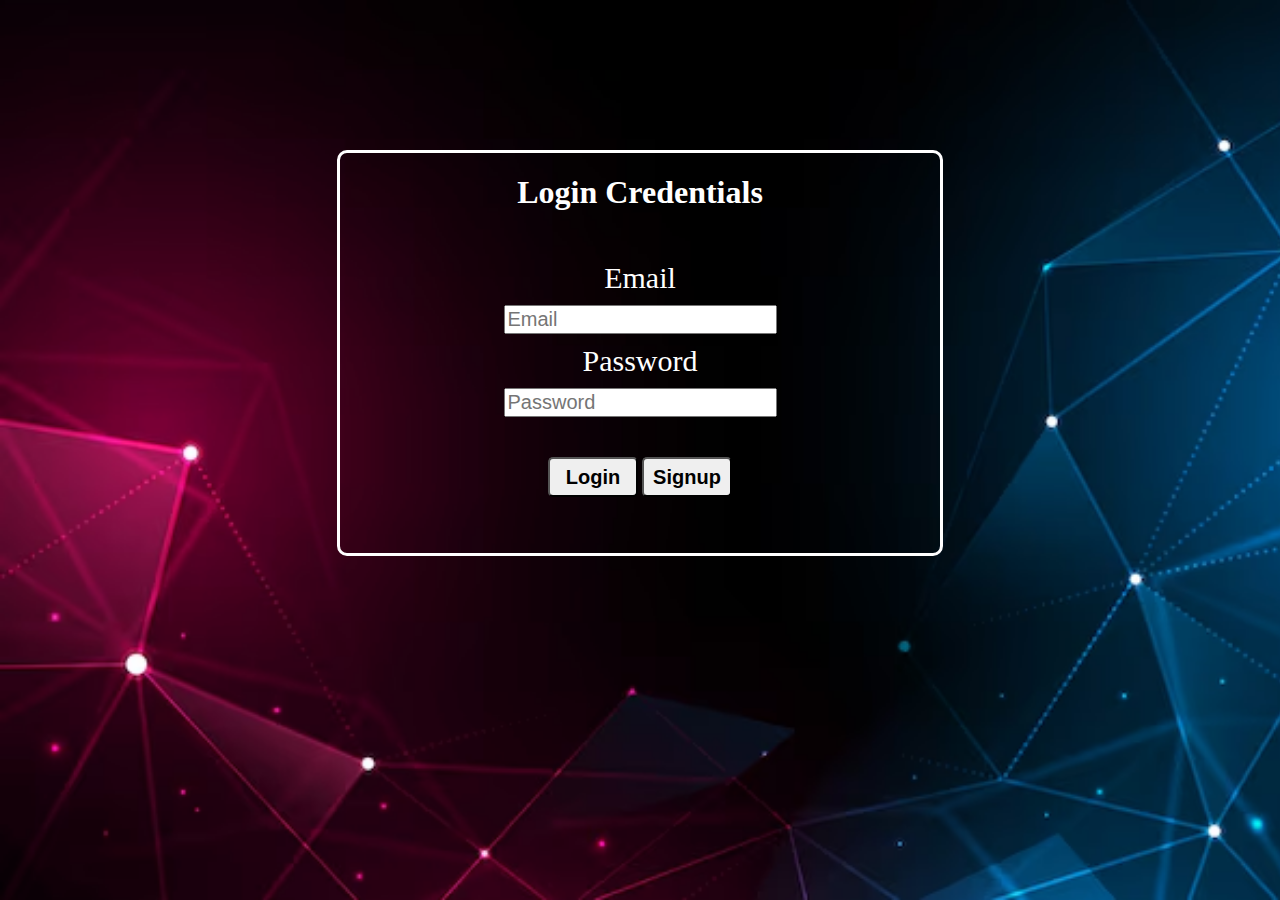
<file: index.html>
<!DOCTYPE html>
<html lang="en">
<head>
    <meta charset="UTF-8">
    <meta name="viewport" content="width=device-width, initial-scale=1.0">
    <title>Login Authentication</title>
    <script src="javascript.js"></script>
    <link rel="stylesheet" href="style.css">
</head>
<body>
    <div id="login">
        <h1 id="heading">Login Credentials</h1>
        <div id="box">
       
            <div id="box1">
               <div class="email-pass"> <label class="text"  for="email">Email </label></div>
               <div id="box-input">  <input type="email" class="email-pass" placeholder="Email" id="email"></div>
            </div>
            
            <div id="box2">
               <div class="email-pass"><label  class="text" for="pass">Password </label></div> 
              <div> <input placeholder="Password" type="password" id="pass" class="email-pass"></div> 
            </div>
            <div>
            <button id="butt1" onclick="logindeatils()">Login</button>
            <button id="butt2" onclick="signup()">Signup</button>
        </div>
            
        </div>
       
    </div>
</body>
</html>
</file>
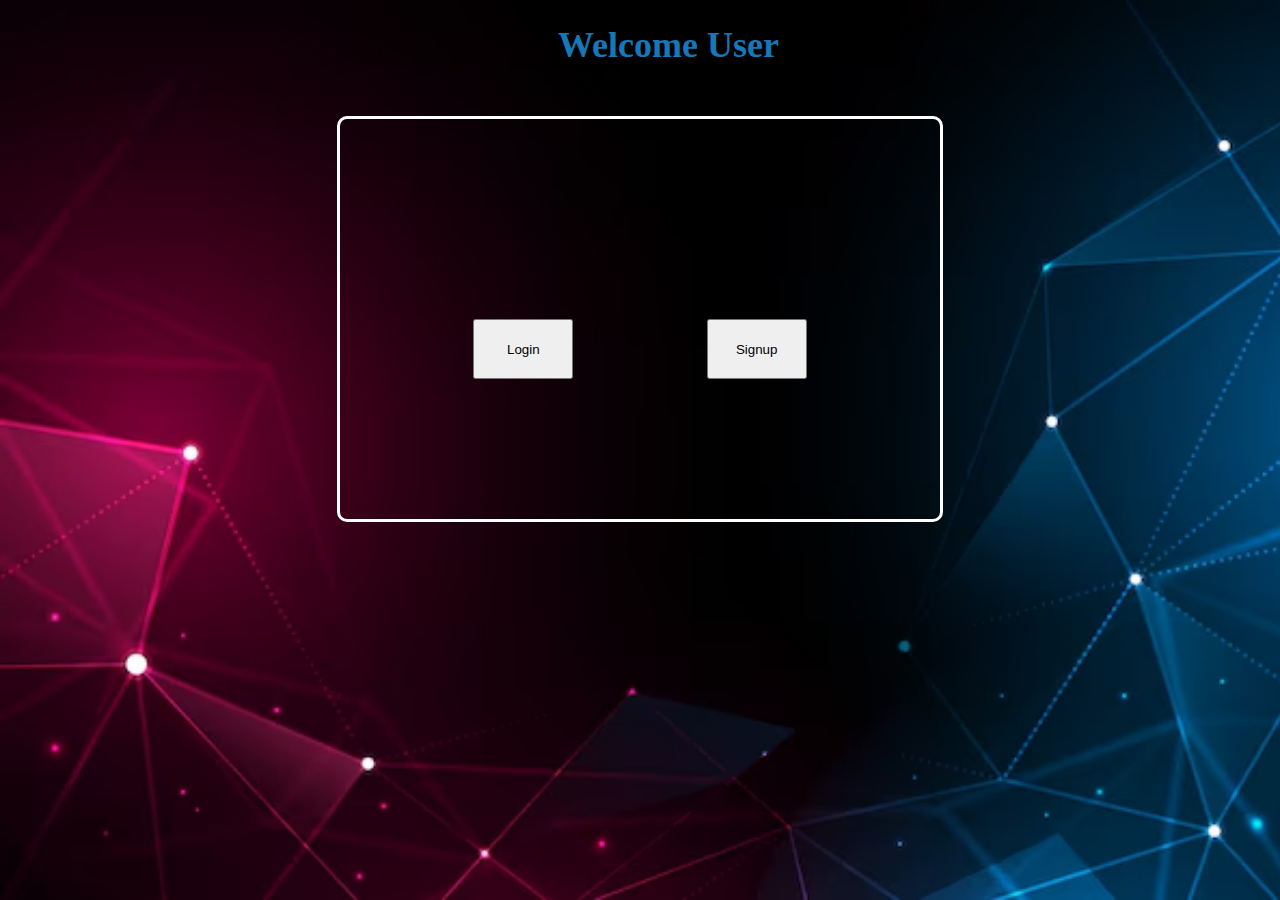
<file: home.html>
<!DOCTYPE html>
<html lang="en">
<head>
    <meta charset="UTF-8">
    <meta name="viewport" content="width=device-width, initial-scale=1.0">
    <link rel="stylesheet" href="homestyle.css">
    <title>Home</title>
</head>
<body>
    
    <div id="user">
            <h1>Welcome User</h1>
    </div>
    <div id="box"> 
        <button class="hm" onclick="userlogin()" id="login">Login</button>
        <button class="hm" onclick="usersignup()" id="signup"> Signup</button>
    
    
    </div>
</div>
<script>
  
        document.getElementById('login').addEventListener('click', function userlogin() {
            window.open('index.html');
        });
        document.getElementById('signup').addEventListener('click', function usersignup() {
            window.open('signup.html');
        });
    
</script>
</body>
</html>
</file>
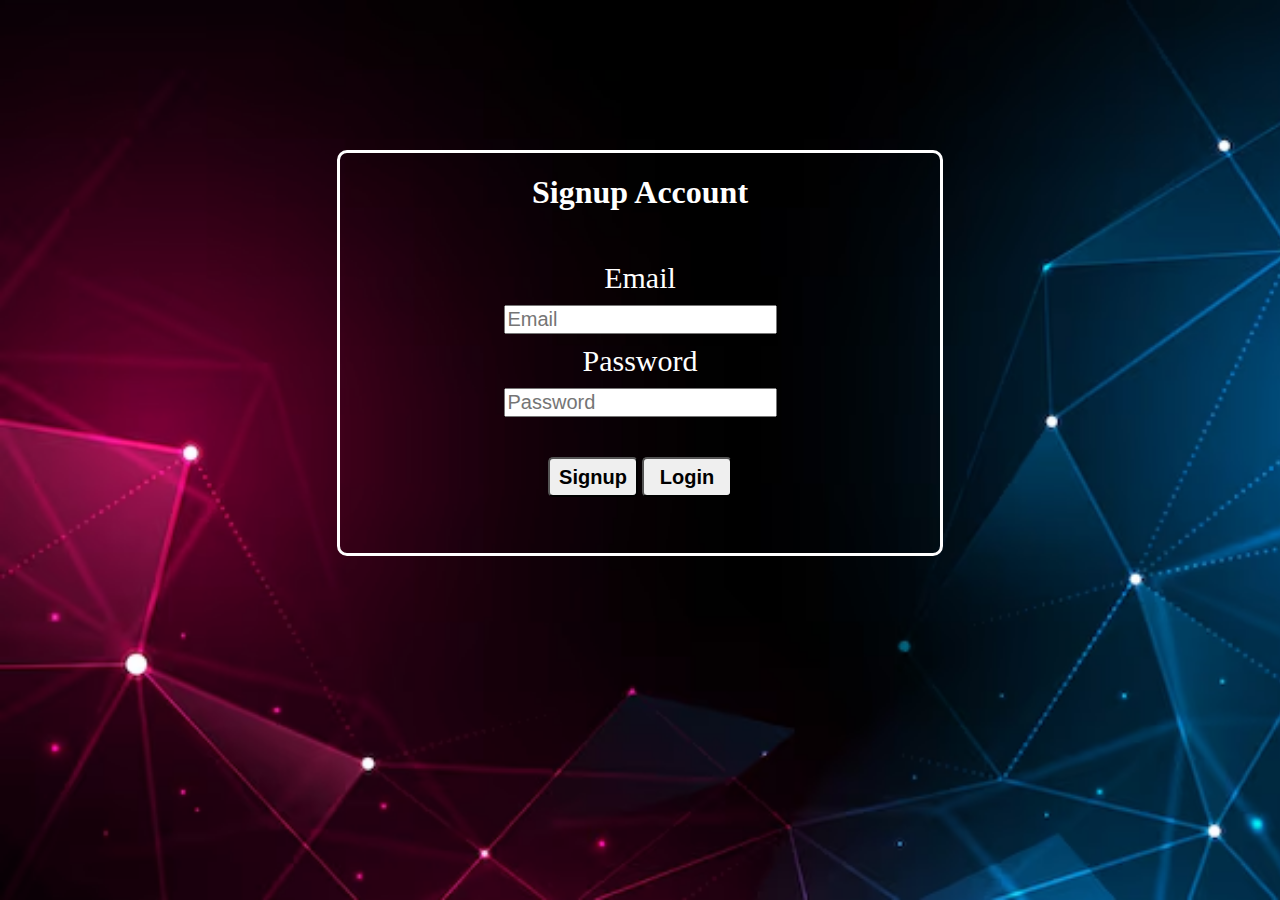
<file: signup.html>
<!DOCTYPE html>
<html lang="en">
<head>
    <meta charset="UTF-8">
    <meta name="viewport" content="width=device-width, initial-scale=1.0">
    <title>Signup</title>
    <script src="signupscript.js"></script>
    <link rel="stylesheet" href="signupstyle.css">
</head>
<body>
    <div id="login">
        <h1 id="heading">Signup Account</h1>
        <div id="box">
       
            <div id="box1">
               <div class="email-pass"> <label class="text"  for="email">Email </label></div>
               <div id="box-input">  <input type="email" class="email-pass" placeholder="Email" id="email"></div>
            </div>
            
            <div id="box2">
               <div class="email-pass"><label  class="text" for="pass">Password </label></div> 
              <div> <input placeholder="Password" type="password" id="pass" class="email-pass"></div> 
            </div>
            <div>
            <button id="butt1" onclick="valueaccept()">Signup</button>
            <button id="butt2" onclick="login()">Login</button>
        </div>
        </div>
       
    </div>
</body>
</html>
</file>
<file: style.css>
body
{
    background-image: url(login-imag.avif);
    background-repeat: no-repeat;
    background-size: cover;
    background-attachment: fixed;
   
}
#login{
    width: 600px;
    height: 400px;
    border: 3px solid white;
    margin: auto;
    margin-top: 150px;
    color: white; 
    border-radius: 10px;
    
}

#box{
    display: flex;
    flex-direction: column;
    align-items: center;
    margin-top: 50px;
    text-align: center;
}
#user
{
    font-size: 30px;
}
#heading{
    text-align: center;
    
}
.email-pass{
    margin-bottom: 10px;
    font-size: 20px;
}
.text{
    font-size: 30px;
}
#butt1{
    margin-top: 30px;
    width: 90px;
    height: 40px;
    border-radius: 5px;
    font-size: 20px;
    font-weight: bold;
}

#butt2{
    margin-top: 30px;
    width: 90px;
    height: 40px;
    border-radius: 5px;
    font-size: 20px;
    font-weight: bold;
}
</file>
<file: homestyle.css>
body
{
    background-image: url(login-imag.avif);
    background-repeat: no-repeat;
    background-size: cover;
    background-attachment: fixed;
   
}
#user
{
    color: rgb(21, 120, 185);
    margin-left: 550px;
    font-size: large;
}
#box{
    width: 600px;
    height: 400px;
    border: 3px solid white;
    border-radius: 10px;
    margin: auto;
    margin-top: 50px;
    display: flex;
    justify-content: center;
    justify-content: space-evenly;
}
.hm
{
    height: 60px;
    margin-top:200px;
    width: 100px;
}
</file>
<file: signupstyle.css>
body
{
    background-image: url(login-imag.avif);
    background-repeat: no-repeat;
    background-size: cover;
    background-attachment: fixed;
   
}
#login{
    width: 600px;
    height: 400px;
    border: 3px solid white;
    margin: auto;
    margin-top: 150px;
    color: white; 
    border-radius: 10px;
    
}

#box{
    display: flex;
    flex-direction: column;
    align-items: center;
    margin-top: 50px;
    text-align: center;
}
#user
{
    font-size: 30px;
}
#heading{
    text-align: center;
    
}
.email-pass{
    margin-bottom: 10px;
    font-size: 20px;
}
.text{
    font-size: 30px;
}
#butt1{
    margin-top: 30px;
    width: 90px;
    height: 40px;
    border-radius: 5px;
    font-size: 20px;
    font-weight: bold;
}
#butt2{
    margin-top: 30px;
    width: 90px;
    height: 40px;
    border-radius: 5px;
    font-size: 20px;
    font-weight: bold;
}
</file>
